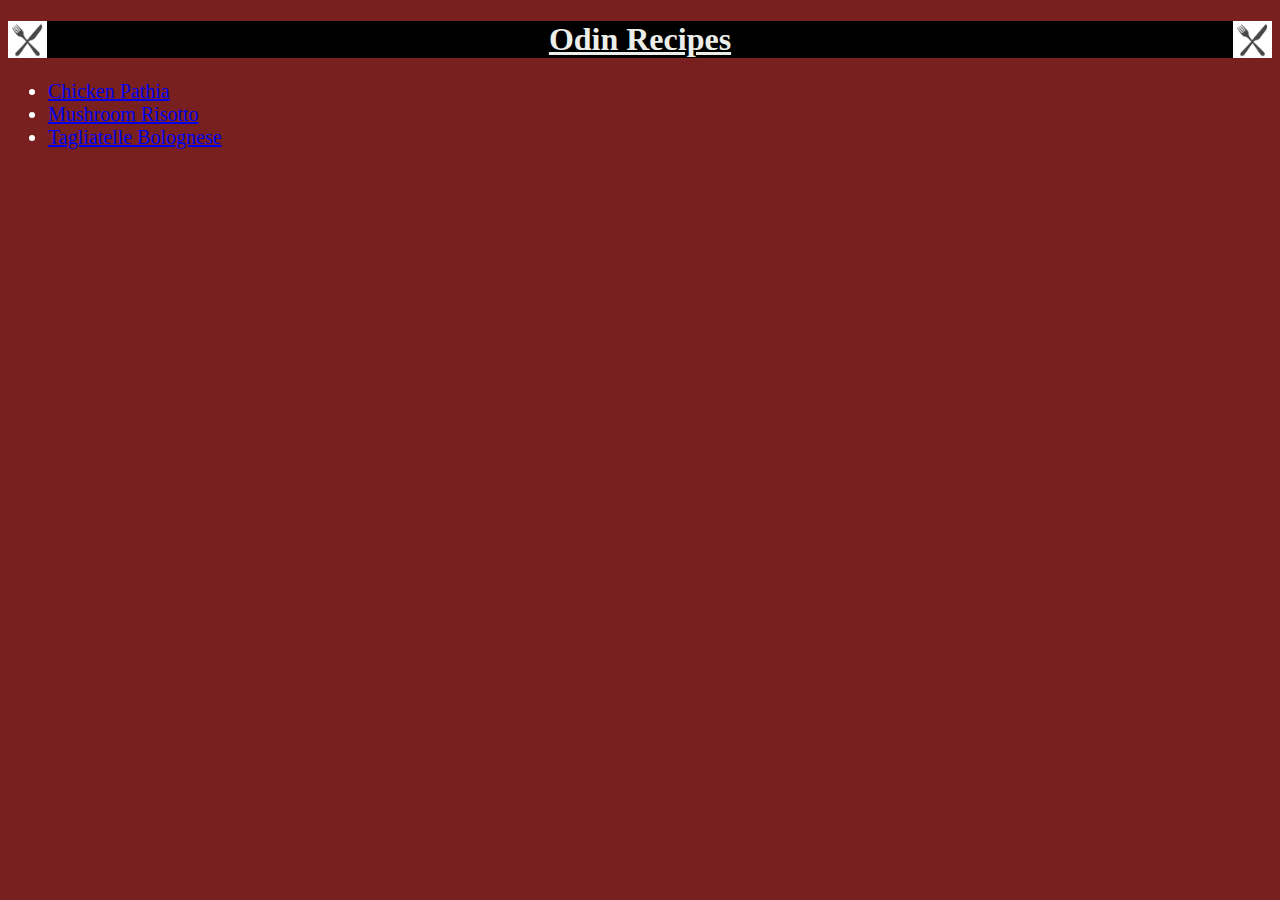
<file: index.html>
<!DOCTYPE html>
<html lang="en">
<head>
    <meta charset="UTF-8">
    <meta name="viewport" content="width=device-width, initial-scale=1.0">
    <title>Document</title>
    <link rel="stylesheet" href="style.css">
</head>
<body>
    <img src="knifefork.png" alt="Knife & Fork Crossed" id="img1"><img src="knifefork.png" alt="Knife & Fork Crossed" id="img2">
    <h1 id="title">Odin Recipes</h1>
    <ul>
    <li id="pat"><a href="recipes/pathia.html">Chicken Pathia</a></li>
    <li id="ris"><a href="recipes/risotto.html">Mushroom Risotto</a></li>
    <li id="bol"><a href="recipes/bolognese.html">Tagliatelle Bolognese</a></li>
    
    </ul>
</body>
</html>
</file>
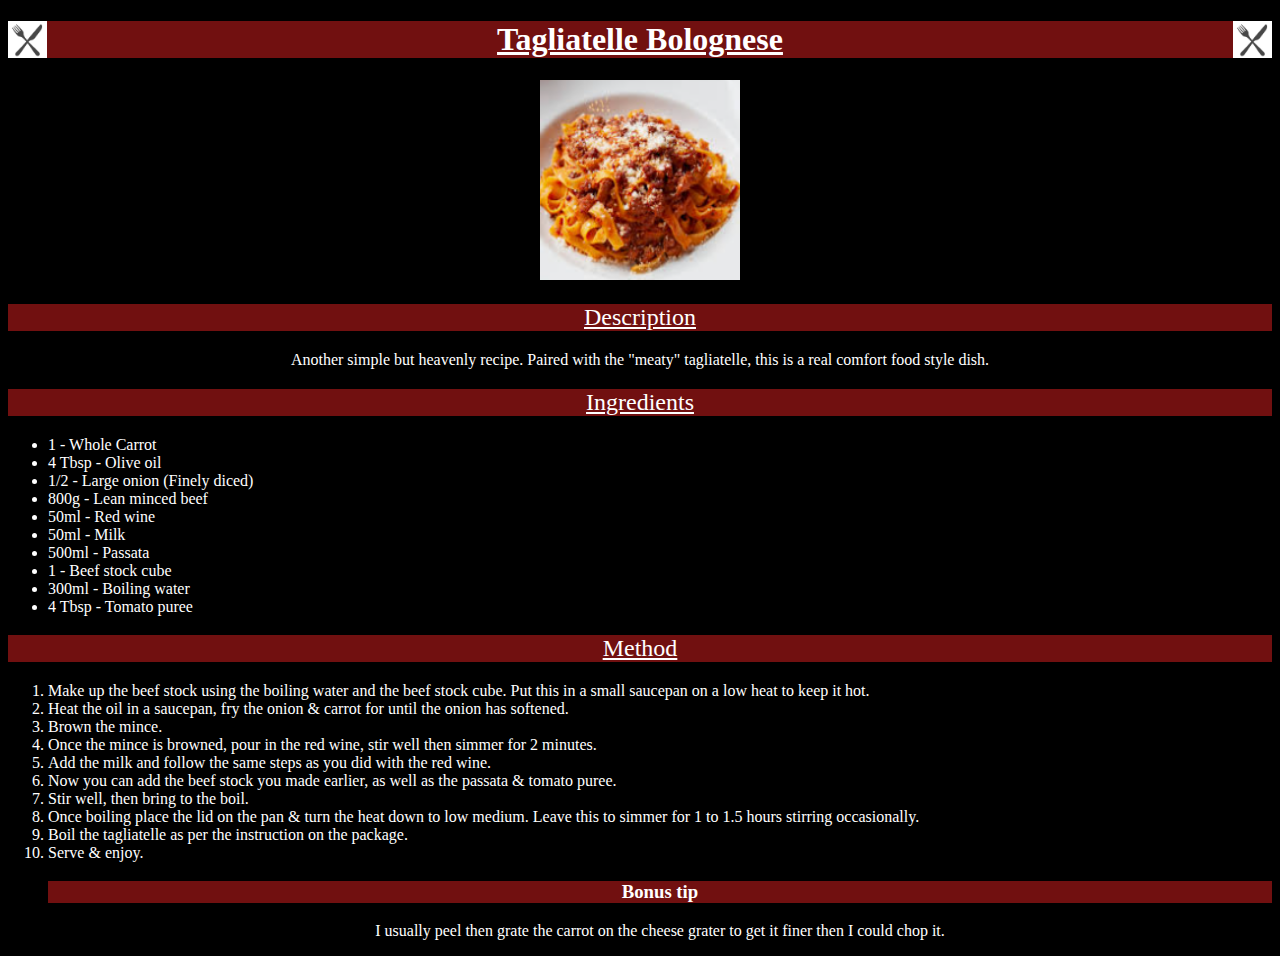
<file: recipes/bolognese.html>
<!DOCTYPE html>
<html lang="en">
<head>
    <meta charset="UTF-8">
    <meta name="viewport" content="width=device-width, initial-scale=1.0">
    <title>Document</title>
    <link rel="stylesheet" href="recipe.css">
</head>
<body class="recipes">
    <img src="knifefork.png" alt="Knife & Fork Crossed" id="img1"><img src="knifefork.png" alt="Knife & Fork Crossed" id="img2">
    <h1 id="title">Tagliatelle Bolognese</h1>
    <div>
        <img src="./tbologneseimg.png" alt="Tagliatelle Bolognese" class="dish">
        </div>
    <h2>Description</h2>
   <p> Another simple but heavenly recipe. 
    Paired with the "meaty" tagliatelle, 
    this is a real comfort food style dish.
</p>
<h2>Ingredients</h2>
<ul>
    <li>1 - Whole Carrot</li>
    <li>4 Tbsp - Olive oil</li>
    <li>1/2 - Large onion (Finely diced)</li>
    <li>800g - Lean minced beef</li>
    <li>50ml - Red wine</li>
    <li>50ml - Milk</li>
    <li>500ml - Passata</li>
    <li>1 - Beef stock cube</li>
    <li>300ml - Boiling water</li>
    <li>4 Tbsp - Tomato puree</li>
</ul>
<h2>Method</h2>
<ol>
    <li>Make up the beef stock using the boiling
         water and the beef stock cube. Put this in a small saucepan 
        on a low heat to keep it hot.</li>
    <li>Heat the oil in a saucepan, fry the onion & carrot for until the onion has softened.</li>
    <li>Brown the mince.</li>
    <li>Once the mince is browned, pour in the red wine,
        stir well then simmer for 2 minutes.
    </li>
    <li>Add the milk and follow the same steps
         as you did with the red wine.</li>
         <li>Now you can add the beef stock you made earlier, as well as 
            the passata & tomato puree.</li>
            <li>Stir well, then bring to the boil.</li>
            <li>Once boiling place the lid on the pan 
                & turn the heat down to low medium. 
                Leave this to simmer for 1 to 1.5 hours
                stirring occasionally.
            </li>
            <li>Boil the tagliatelle as per the instruction on the package.</li>
            <li>Serve & enjoy.</li>

<h3>Bonus tip</h3>
<p>I usually peel then grate the carrot on the cheese grater
    to get it finer then I could chop it.
</P>
</ol>


</body>
</html>
</file>
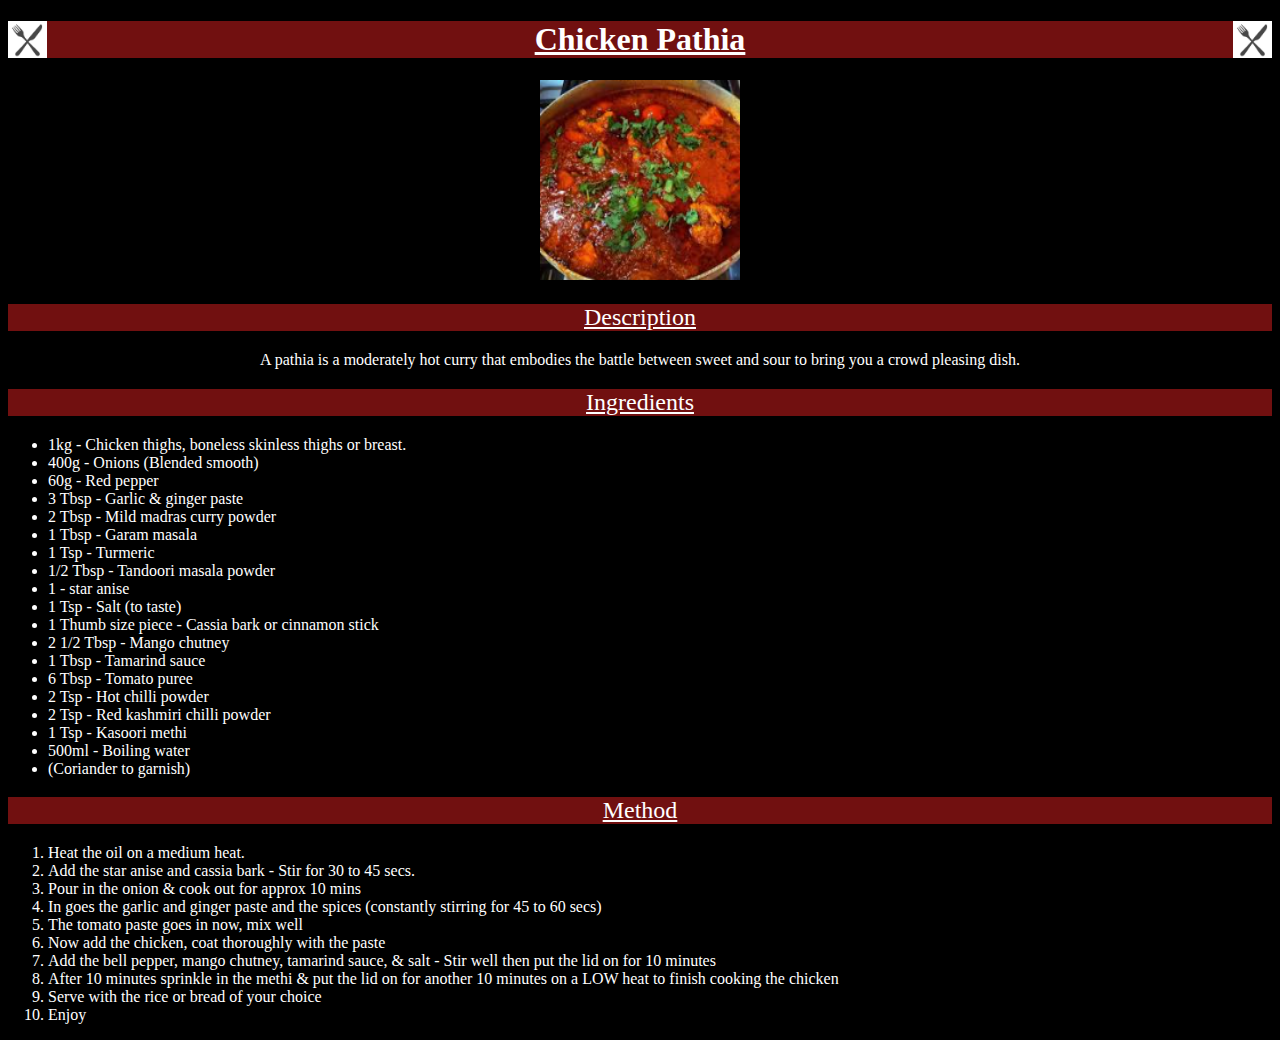
<file: recipes/pathia.html>
<!DOCTYPE html>
<html lang="en">
<head>
    <meta charset="UTF-8">
    <meta name="viewport" content="width=device-width, initial-scale=1.0">
    <title>Document</title>
    <link rel="stylesheet" href="recipe.css">
</head>
<body class="recipes">
    <img src="knifefork.png" alt="Knife & Fork Crossed" id="img1"><img src="knifefork.png" alt="Knife & Fork Crossed" id="img2">
    <h1 id="title">Chicken Pathia</h1>
    <div>
    <img src="./pathiaimg.png" alt="Chicken Pathia" class="dish">
    </div>
    <h2>Description</h2>
    <p>A pathia is a moderately hot curry that embodies the battle between
        sweet and sour to bring you a crowd pleasing
        dish.
    </p>
    <h2>Ingredients</h2>
    <ul>
       <li>1kg - Chicken thighs, boneless skinless thighs or breast.</li> 
        <li>400g - Onions (Blended smooth)</li>
        <li>60g - Red pepper</li>
        <li> 3 Tbsp - Garlic & ginger paste</li>
       <li> 2 Tbsp - Mild madras curry powder</li>
        <li>1 Tbsp - Garam masala</li>
        <li>1 Tsp - Turmeric</li>
        <li>1/2 Tbsp - Tandoori masala powder</li>
        <li>1 - star anise</li>
        <li>1 Tsp - Salt (to taste)</li>
        <li>1 Thumb size piece - Cassia bark or cinnamon stick</li>
        <li>2 1/2 Tbsp - Mango chutney</li>
        <li>1 Tbsp - Tamarind sauce</li>
        <li>6 Tbsp - Tomato puree</li>
        <li>2 Tsp - Hot chilli powder</li>
        <li>2 Tsp - Red kashmiri chilli powder</li>
        <li>1 Tsp - Kasoori methi</li>
        <li>500ml - Boiling water</li>
        <li>(Coriander to garnish)</li>
    </ul>
    <h2>Method</h2>
    <ol>
        <li>Heat the oil on a medium heat.</li>
        <li>Add the star anise and cassia bark - Stir for 30 to 45 secs.</li>
        <li>Pour in the onion & cook out for approx 10 mins</li>
        <li>In goes the garlic and ginger paste and the spices (constantly stirring for 45 to 60 secs)</li>
        <li>The tomato paste goes in now, mix well</li>
        <li>Now add the chicken, coat thoroughly with the paste</li>
        <li>Add the bell pepper, mango chutney, tamarind sauce, & salt - Stir well then put the lid on for 10 minutes</li>
        <li>After 10 minutes sprinkle in the methi & put the lid on for another 10 minutes on a LOW heat to finish cooking the chicken</li>
        <li>Serve with the rice or bread of your choice
            <li>Enjoy</li>
    </ol>
    
</body>
</html>
</file>
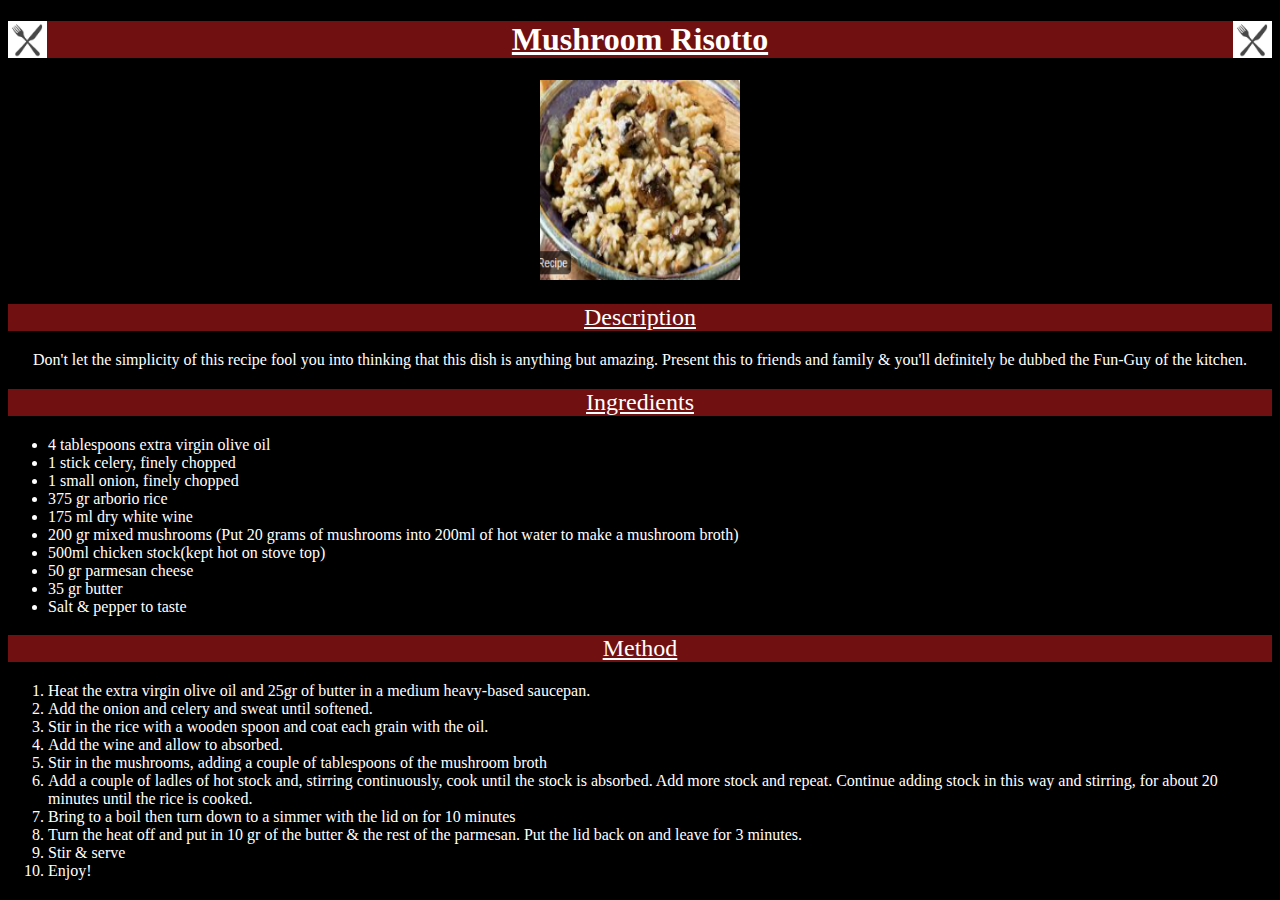
<file: recipes/risotto.html>
<!DOCTYPE html>
<html lang="en">
<head>
    <meta charset="UTF-8">
    <meta name="viewport" content="width=device-width, initial-scale=1.0">
    <title>Document</title>
    <link rel="stylesheet" href="recipe.css">
</head>
<body class="recipes"><img src="knifefork.png" alt="Knife & Fork Crossed" id="img1"><img src="knifefork.png" alt="Knife & Fork Crossed" id="img2">
    <h1 id="title">Mushroom Risotto</h1>
    <div>
    <img src="./risottoimg.png" alt="Mushroom Risotto" class="dish">
    </div>
    <h2>Description</h2>
    <p>Don't let the simplicity of this recipe fool you into thinking that this dish is anything but amazing.
    Present this to friends and family & you'll definitely be dubbed the Fun-Guy of the kitchen.
        </p>
        <h2>Ingredients</h2>
        <ul>
            <li>4 tablespoons extra virgin olive oil</li>
            <li>1  stick celery, finely chopped</li>
            <li>1  small onion, finely chopped</li>
            <li>375 gr arborio rice</li>
            <li>175 ml dry white wine</li>
            <li>200 gr mixed mushrooms (Put 20 grams of mushrooms into 200ml of hot water to make a mushroom broth)</li>
            <li>500ml chicken stock(kept hot on stove top)</li>
            <li>50 gr parmesan cheese</li>
            <li>35 gr butter</li>
            <li>Salt & pepper to taste</li>
        </ul>
        <h2>Method</h2>
        <ol>
            <li>Heat the extra virgin olive oil and 25gr of butter in a medium heavy-based saucepan.</li>  
                <li>Add the onion and celery and sweat until softened. </li>
            <li>Stir in the rice with a wooden spoon and coat each grain with the oil. </li>
            <li>Add the wine and allow to absorbed.</li>
            <li>Stir in the mushrooms, adding a couple of tablespoons of the mushroom broth</li>
            <li>Add a couple of ladles of hot stock and, 
                stirring continuously, cook until the stock is absorbed.  
                Add more stock and repeat.  Continue adding stock in this way and stirring, 
                for about 20 minutes until the rice is cooked.</li>
            <li>Bring to a boil then turn down to a simmer with the lid on for 10 minutes</li>
            <li>Turn the heat off and put in 10 gr of the butter 
                & the rest of the parmesan. Put the lid back on and leave for 
                3 minutes.</li>
                <li>Stir & serve</li>
                <li>Enjoy!</li>


        </ol>

</body>
</html>
</file>
<file: style.css>
#title {
    font-weight: 800;
    background-color: black;
    text-decoration: underline;
    text-align: center;
    color: rgb(236, 238, 233);
}

body {
    background: rgba(102, 2, 2, 0.884);
}

li {
    font-size: 20px;
    color: white;
}

#img1 {
    float: inline-start;
    float: top;
}

#img2 {
    float: inline-end;
}

img {
    height: 37px;
    width: auto;
    color: white;
}
</file>
<file: recipes/recipe.css>
.recipes {
    background: black;
    color: white;
}

#title {
    font-weight: 800;
    background-color: rgba(128, 18, 18, 0.884);
    text-decoration: underline;
    text-align: center;
}

h2 {
    font-weight: 500;
    background-color: rgba(128, 18, 18, 0.884);
    text-align: center;
    text-decoration: underline;
}

.dish {
    height: 200px;
    width: 200px;
    
}

#img1 {
    float: inline-start;
    float: top;
}

#img2 {
    float: inline-end;
}

img {
    height: 37px;
    width: auto;
    color: white;
}

div {
    text-align: center;
}

p {
    text-align: center;
}

h3 {
    text-align: center;
    background-color: rgba(128, 18, 18, 0.884);
}
</file>
